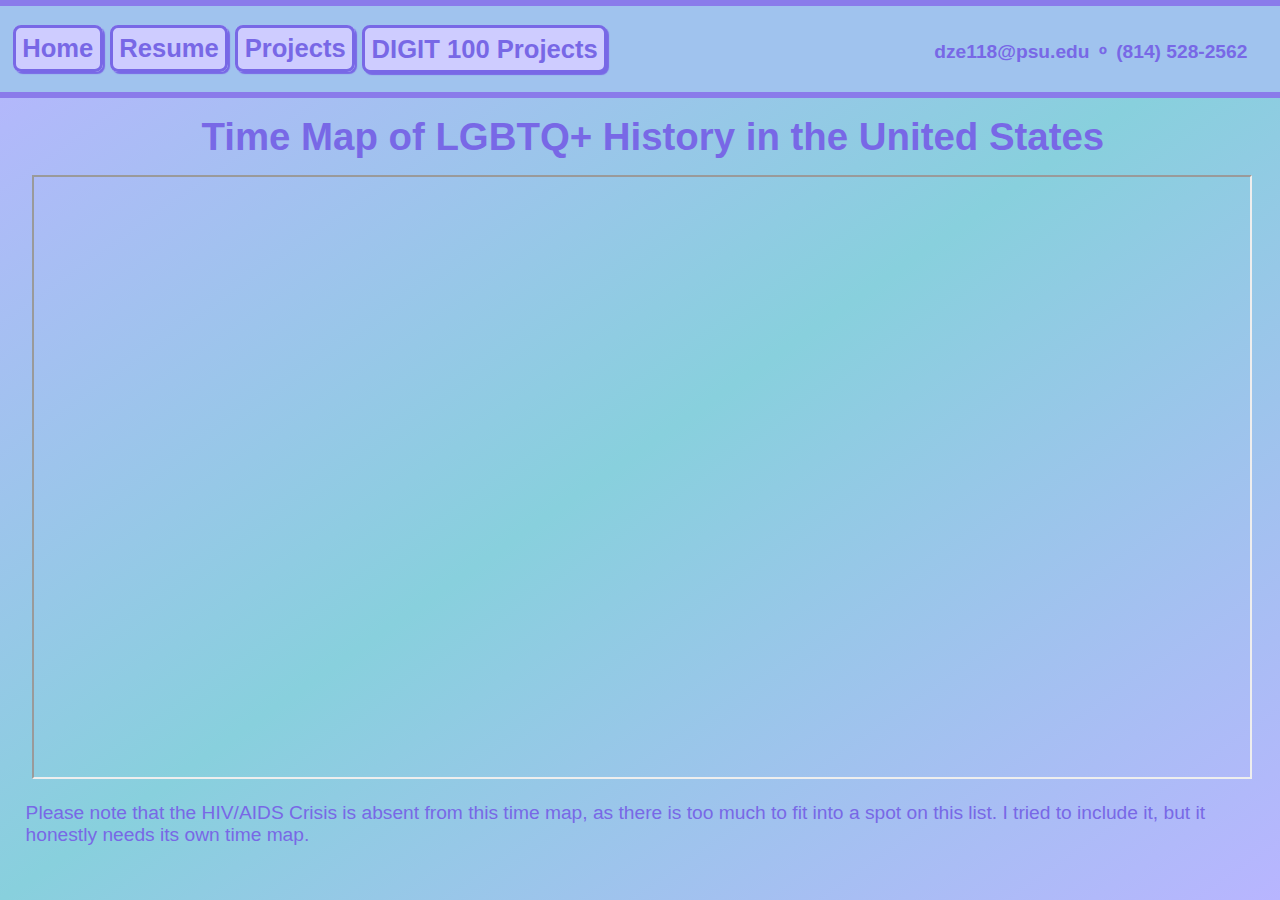
<file: docs/TimeMapper.html>
<!DOCTYPE html>
<html xmlns="http://www.w3.org/1999/xhtml">
    <head>
        <title>TimeMapper</title>
        <meta charset="UTF-8" />
        <meta name="viewport" content="width=device-width, initial-scale=1.0" />
        <link rel="stylesheet" type="text/css" href="style.css"/>
    </head>
    <body>
        <div class="menu">
            <a href="index.html" class="nav">Home</a>           
            <a href="resume.html" class="nav">Resume</a>
            <a href="projects.html" class="nav">Projects</a>
            <div class="dropdown">
                <button class= "dropbutton">DIGIT 100 Projects</button>
                <div class="dropcontent">
                    <a href="reflection.html" class="dropmenu">Reflection</a>                
                    <hr class="menu"></hr>
                    <a href="corpus_analysis.html" class="dropmenu">Corpus Analysis</a>                    
                    <hr class="menu"></hr>
                    <a href="TimeMapper.html" class="dropmenu">TimeMapper</a>
                    <hr class="menu"></hr>
                    <a href="game_analysis.html" class="dropmenu">Game Analysis</a>
                </div> 
            </div>
            <a class="contact">dze118@psu.edu &#9900; (814) 528-2562</a>
        </div>
        
        
        <h1 class="essay">Time Map of LGBTQ+ History in the United States</h1>
        <iframe src="https://timemapper.okfnlabs.org/anon/h657jj-evans_digit100_timemap?embed=1" width="95%" height="600;"></iframe>
        <p>Please note that the HIV/AIDS Crisis is absent from this time map, as there is too much to fit into a spot on this list. I tried to include it, but it honestly needs its own time map.</p>
    </body>
</html>
</file>
<file: docs/style.css>
body{
    background-image: linear-gradient(to bottom right, #b8b5ff,  #88d0dd, #b8b5ff);
    color:#7868e6;
    background-repeat: no-repeat;
    background-attachment: fixed; 
    height: 100%;
    margin: 0;
    font-family: arial, helvetica, sans-serif;
}

div.menu{
    font-size: 2vw;
    padding: 1.5vw;
    padding-left: 1vw;
    box-sizing:content-box;
    background-color: #a0c3ee;
    border-bottom: .5vw solid #8a7bea;
    border-top: .5vw solid #8a7bea;
} 

a.nav{ 
    font-size: 2vw;
    color: #7868e6;
    text-decoration: none;
    font-weight: bold;
    border: .25vw #7868e6;
    border-style: solid;
    border-radius: 8px;
    padding: .5vw;
    background-color: #ceccff;
    box-shadow: 2px 2px 1px #7868e6;
}

a.nav:hover{
    font-size: 2vw;
    color: #ceccff;
    text-decoration: none;
    font-weight: bold;
    border: .25vw #ceccff;
    border-style: solid;
    border-radius: 8px;
    padding: .5vw;
    background-color: #7868e6;
    box-shadow: 2px 2px 1px #7868e6;
}

a.navactive{ 
    font-size: 2vw;
    color: #ceccff;
    text-decoration: none;
    font-weight: bold;
    border: .25vw #ceccff;
    border-style: solid;
    border-radius: 8px;
    padding: .5vw;
    background-color: #7868e6;
    box-shadow: 2px 2px 1px #7868e6;
}

.dropbutton{
    font-size: 2vw;
    color: #7868e6;
    text-decoration: none;
    font-weight: bold;
    border: .25vw #7868e6;
    border-style: solid;
    border-radius: 8px;
    padding: .5vw;
    background-color: #ceccff;
    box-shadow: 2px 2px 1px #7868e6;
    cursor: pointer;
}

.dropbutton:hover{
    font-size: 2vw;
    color: #ceccff;
    text-decoration: none;
    font-weight: bold;
    border: .25vw #ceccff;
    border-style: solid;
    border-radius: 8px;
    padding: .5vw;
    background-color: #7868e6;
    box-shadow: 2px 2px 1px #7868e6;
    cursor: pointer;
}

.dropdown{
    position: relative;
    display: inline-block;
}

.dropmenu{
    font-size: 2vw;
    color: #7868e6;
    text-decoration: none;
    font-weight: bold;
    padding: .1vw;
    margin: .1vw;
    border: .1vw;
    border-style: none;
    border-radius: 8px;
    background-color: #ceccff;
}
    
.dropmenu:hover{
    font-size: 2vw;
    color: #ceccff;
    text-decoration: none;
    font-weight: bold;
    padding: .1vw;
    margin: .1vw;
    border: .1vw;
    border-style: solid;
    border-radius: 8px;
    background-color: #7868e6
}

hr.menu{
    margin: .5vw;
    border: none;
    padding: 0;
} 

.dropcontent{
    display: none;
    position: absolute;
    background-color: #ceccff;
    padding: .5vw;
    text-decoration: none;
    border: .25vw #7868e6;
    border-style: solid;
    border-radius: 8px;
    right: 0;
    box-sizing: content-box;
}

.dropdown:hover .dropcontent{
    display: block;
}

.container{
    display: flex;
    flex-direction: row;
}

.intro{
    margin:3vw;
    margin-right: 3vw;
    padding:.1vw;
    background-image: linear-gradient(to bottom right, #e4fbff, #ccf7ff);
    box-sizing: content-box;
    border: .25vw solid #7868e6;
    flex: 3;
}

.mypicture{
    margin: 3vw;
    flex: 1;
    border: .25vw solid #7868e6;
    display: flex;
}

.galleryone{
    flex: 2;
    padding: 1vw;
    text-align: center;
    max-width: 50%;
    width: auto;
    height: auto;
    background-image: linear-gradient(to bottom right, #ceccff, #b5b3ff);
    border: .25vw #7868e6 solid;
    box-sizing: border-box;
    margin-top: 1vw;
    margin-left: 5vw;
    margin-right: 3vw;
    margin-bottom: 1vw;
}

.gallerytwo{
    flex: 2;
    padding: 1vw; 
    text-align: center;
    max-width: 50%;
    width: auto;
    height: auto;
    background-image: linear-gradient(to bottom right, #ceccff, #b5b3ff);
    border: .25vw #7868e6 solid;
    box-sizing: border-box;
    margin-top: 1vw;
    margin-left: 3vw;
    margin-right: 5vw;
    margin-bottom: 1vw;
}

.gallerycenter{
    flex: 2;
    padding: 1vw; 
    text-align: center;
    max-width: 65%;
    width: auto;
    height: auto;
    background-image: linear-gradient(to bottom right, #ceccff, #b5b3ff);
    border: .25vw #7868e6 solid;
    box-sizing: content-box;
    margin-top: 1vw;
    margin-left: 25vw;
    margin-right: 25vw;
    margin-bottom: 1vw;
}

.galleryimg{
    flex: 2;
    padding: .5vw;
    text-align: center;
    max-width: 65%;
    width: auto;
    height: auto;
    margin-top: .25vw;
    margin-bottom: .25vw;
}

.gallerycenterimg{
    flex: 2;
    padding: .5vw; 
    text-align: center;
    max-width: 65%;
    width: auto;
    height: auto;
    margin-top: .25vw;
    margin-bottom: .25vw;   
}

.caption{
    flex: 2;
    font-size: 1.5vw;
    padding: 1vw;
    margin-top: .5vw;
    margin-bottom: .5vw;
    background-image: linear-gradient(to bottom right, #e4fbff, #ccf7ff);
    border: #7868e6 .15vw solid;
    text-align: left;
}

.captioncenter{
    flex: 2;
    font-size: 1.5vw;
    padding: 1vw;
    margin-top: .5vw;
    margin-bottom: .5vw;
    background-image: linear-gradient(to bottom right, #e4fbff, #ccf7ff);
    border: #7868e6 .15vw solid;
    text-align: left;
}

.corpusone{
    flex: 2;
    text-align: center;
    margin-top: 1vw;
    margin-left: 5vw;
    margin-right: 3vw;
    box-sizing: content-box;
}

.corpustwo{
    flex: 2;
    text-align: center;
    margin-top: 1vw;
    margin-left: 3vw;
    margin-right: 5vw;
    box-sizing: content-box;
}

.corpuscenter{
    text-align: center;
    max-width: 50%;
 /*   flex: 2;*/
    box-sizing: content-box;
    margin-top: 1.5vw;
    margin-left: 25vw;
    margin-right: 25vw;
}

.corpuscaption{
/*    flex: 2;*/
    font-size: 1.25vw;
    margin-top: .5vw;
    margin-bottom: .5vw;
    text-align: center;
}

.gamecenter{
    text-align: center;
    max-width: 75%;
    box-sizing: content-box;
    margin-top: 1.5vw;
    margin-left: 12vw;
    margin-right: 10vw;
}

.section{
    margin-top:3vw;
    margin-left: 5vw;
    margin-right: 5vw;
    margin-bottom: 3vw;
    padding:.1vw;
    background-image: linear-gradient(to bottom right, #e4fbff, #ccf7ff);
    box-sizing: content-box;
    border: #7868e6;
    border-style: solid;
    border-width: .25vw;
}

h1{
    font-size: 3vw;
    text-align: left;
    margin-left: 2vw;
}

h1.essay{
   text-align: center;
   line-height: 2vw;
}

h2.map{
    font-size: 1.5vw;
    text-align: left;
    margin-left:2vw;
    text-decoration: none;
}

h2{
    font-size: 2vw;
    text-align: left;
    margin-left:2vw;
    text-decoration: underline;
}

h3{
    font-size: 1.75vw;
    text-align: left;
    margin-left: 2vw;
    line-height: .5;
}

h4{
    font-size: 1.5vw;
    text-align: left;
    margin-left: 2vw;
    line-height: .25;
    margin-bottom: 1.5vw;
    margin-top: .1vw;
}

p{
    font-size: 1.5vw;
    margin-left: 2vw;
    margin-right: 2vw;
    margin-bottom: 1vw;
}

img{
    max-width: 100%;
    height: auto;
    margin: auto;
    flex: 1;
}

ul{
    font-size: 1.5vw;
    list-style-type: square;
    margin-left: 1.5vw;
    line-height: 1.5;
    margin-top: 1vw;
}

ol{
    font-size: 1.5vw;
    margin-left: 2vw;
    line-height: 1.5;
    margin-top: .5vw;
}

a{
    color:#7868e6;
    font-size: 1.5vw;
}

a.othersite{
    font-size: 2vw;
    text-align: left;
    margin-left: 2vw;
    font-weight: bold;
}

p.essay{
    line-height: 2.25vw;
}


hr{
    border: solid #7868e6;
    margin: 1.5vw;
    margin-right: 2.5vw;
}

.contact{
    text-align: right;
    margin-left: 25vw;
    font-weight:bold;
}

iframe{
    margin-left: 2.5vw;
}

iframe.kumu{
    margin-left: 12vw;
    margin-right: 10vw;
}
</file>
